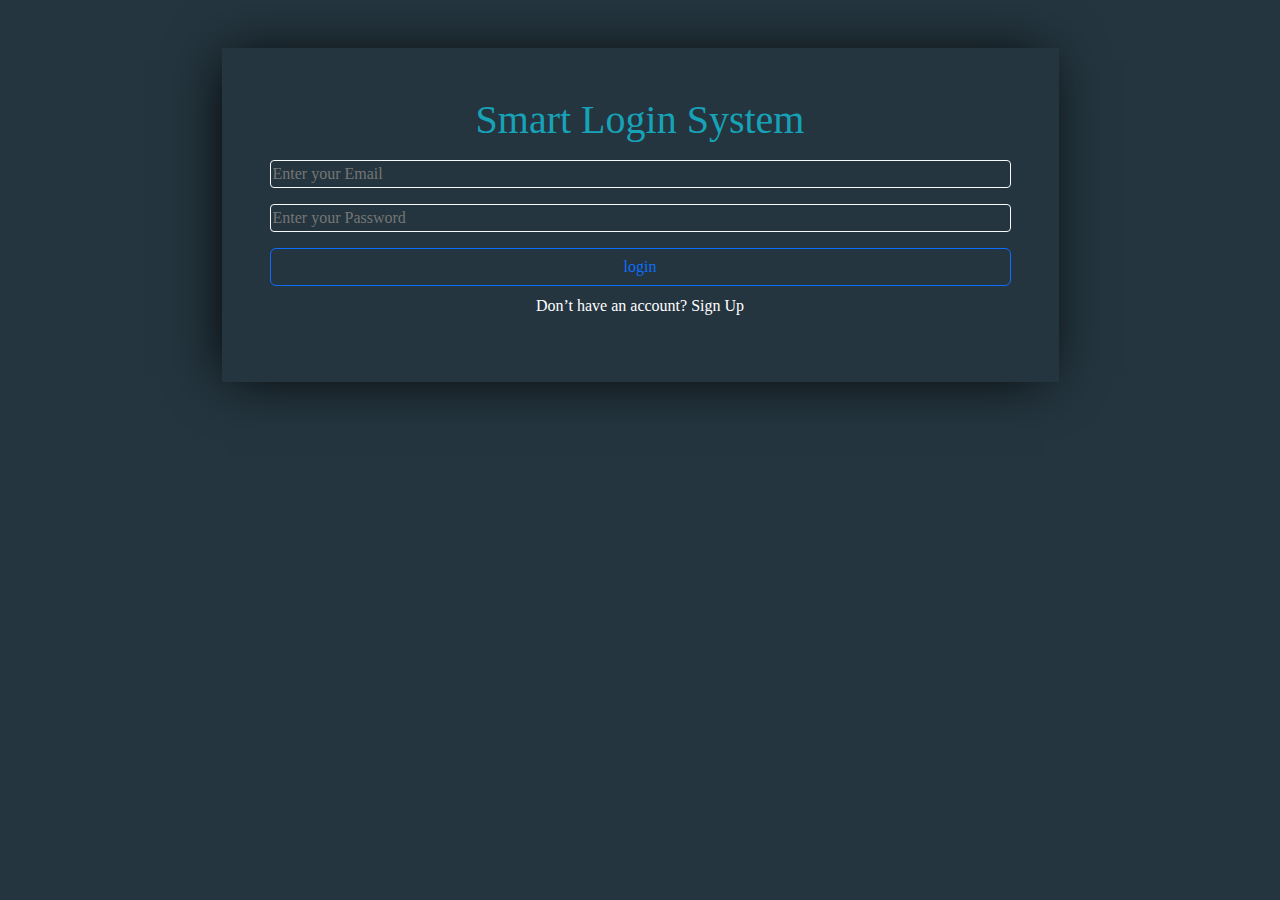
<file: index.html>
<!DOCTYPE html>
<html lang="en">
<head>
    <meta charset="UTF-8">
    <meta name="viewport" content="width=device-width, initial-scale=1.0">
    <title>Document</title>
    <link rel="stylesheet" href="./css files/all.min.css">
    <link rel="stylesheet" href="./css files/bootstrap.min.css">
    <link rel="stylesheet" href="./css files/style.css">
</head>
<body>

<div class="container my-5">
    <div class="log-in border-black w-75 m-auto d-flex flex-column text-center p-5">
        <h1>
            Smart Login System
        </h1>

        <input class="my-2 d-none border border-light rounded-1 username"  type="text" placeholder="Enter your name">
        <input class="my-2 border border-light rounded-1 useremail" type="email"placeholder="Enter your Email">
        <input class="my-2 border border-light rounded-1 userpassword" type=" password" name="" id="" placeholder="Enter your Password">
        <button   class="my-2 btn btn-outline-primary log-btn" href="./home.html">login</button>
        <button class="my-2 btn btn-outline-primary d-none signup-btn">Sign Up</button>
        <p class="text-white uguide-Sign-Up ">Don’t have an account? <span class="uSignup">Sign Up</span></p>
        <p class="text-white d-none uguide-Signin">You have an account? <span class="uSignin">Signin</span></p>
    </div> 
</div>
    <script  src="./js/bootstrap.bundle.min.js"></script>
    <script src="./js/mine.js"></script>
</body>
</html>
</file>
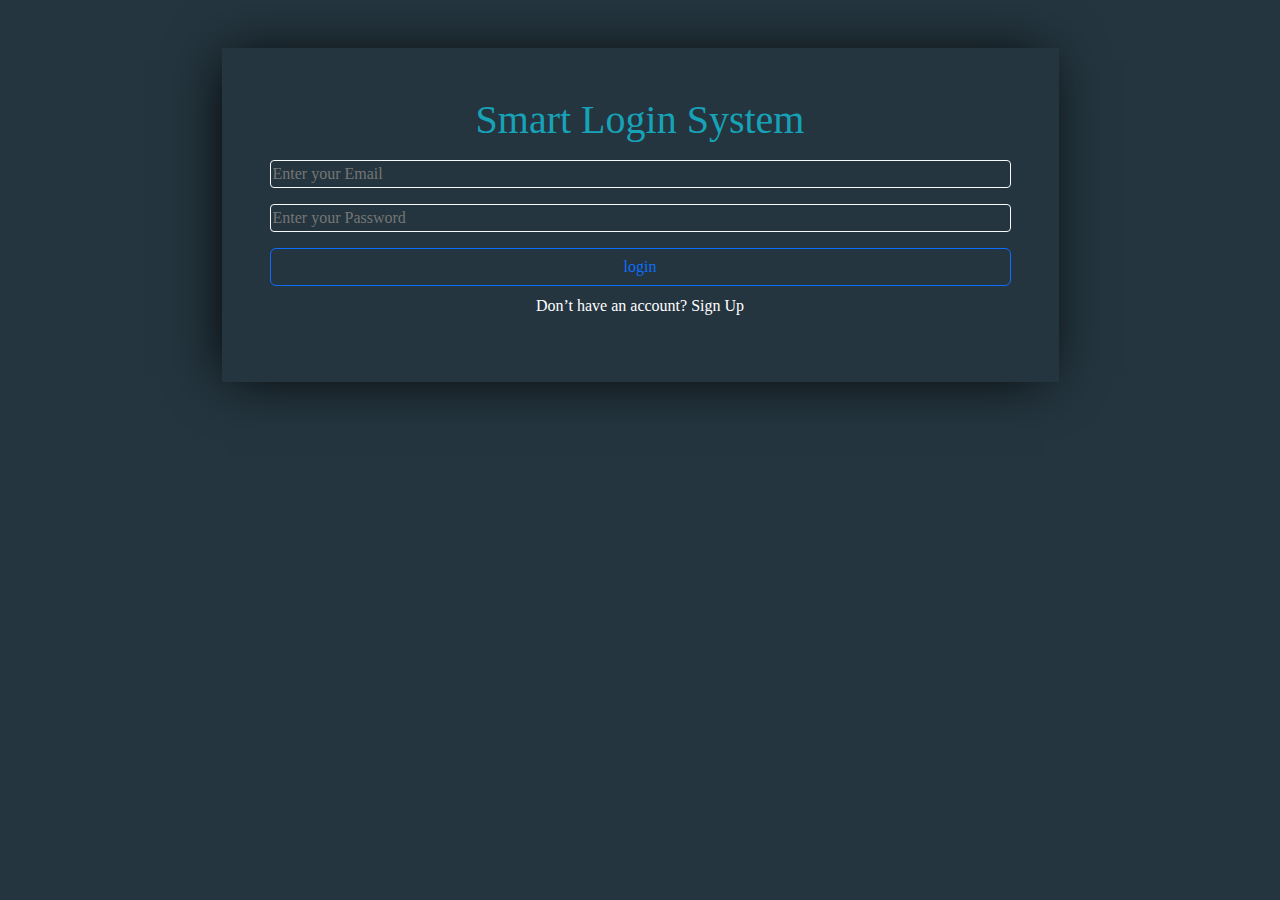
<file: home.html>
<!DOCTYPE html>
<html lang="en">
<head>
    <meta charset="UTF-8">
    <meta name="viewport" content="width=device-width, initial-scale=1.0">
    <title>login</title>
    <link rel="stylesheet" href="./css files/all.min.css">
    <link rel="stylesheet" href="./css files/bootstrap.min.css">
    <link rel="stylesheet" href="./css files/style.css">

</head>
<body>
<nav class="navbar navbar-expand-lg navbar-dark group">
        <div class="container">
            <a class="navbar-brand" href="#">SMART LOGIN</a>
            <button class="navbar-toggler collapsed" type="button" data-toggle="collapse" data-target="#navbarSupportedContent" aria-controls="navbarSupportedContent" aria-expanded="false" aria-label="Toggle navigation">
      <span class="navbar-toggler-icon">
       

      </span>
    </button>

            <div class="navbar-collapse collapse" id="navbarSupportedContent">
                <ul class="navbar-nav ml-auto">

                    <li class="nav-item ">
<a class="nav-link btn btn-outline-warning" href="./home.html" onclick="logout()">Logout</a>
                    </li>


                </ul>

            </div>
        </div>
    </nav>

<div class=" container my-5 text-center h-100 d-flex align-items-center">
        <div class="m-auto w-75 p-5 main">
            <h1 id="myh1"></h1>
        </div>
    </div>
    
    
</body>
<script src="./js/bootstrap.bundle.min.js"></script>
<script src="./js/home.js"></script>
</html>
</file>
<file: css files/style.css>
body{
    font-family: 'segeo ui light';
    background-color: #24353F;
}
.log-in , .main , .navbar-expand{
       box-shadow: -5px 2px 54px -9px rgba(0, 0, 0, 1);
}
h1{
    color: #17A2B8;
}
input{
   color: white;
    background-color: #24353F;
   
}

input:focus-within{
 outline: 1px solid blue;


}
span:hover{
    text-decoration: underline;
}
</file>
